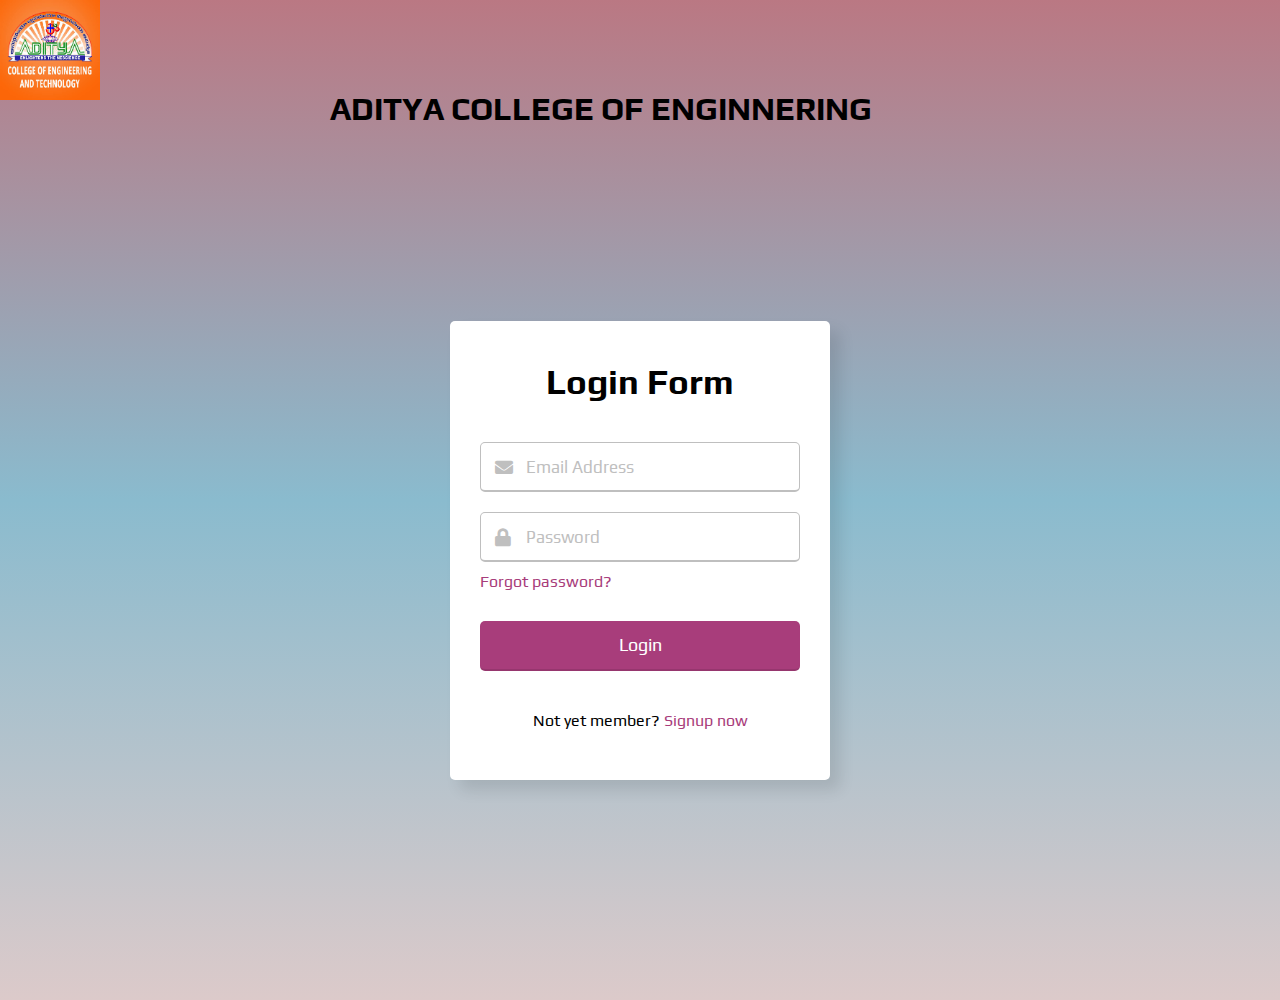
<file: frontend/professional login from/Index.html>
<!DOCTYPE html>
<html lang="en">
<head id="rapo">
  
  <meta charset="UTF-8">
  <meta name="viewport" content="width=device-width, initial-scale=1.0">
  <title>Login Form</title>
  <link rel="stylesheet" href="Style.css">
  <link rel="stylesheet" href="https://cdnjs.cloudflare.com/ajax/libs/font-awesome/5.15.3/css/all.min.css"/>
<body>
  <div id="rapo">
  <img src="adityalogo.jpg" height="100px" width="100px"><h1 class="h1tag">ADITYA COLLEGE OF ENGINNERING</h1>
  </div>
  <div class="home">
  <div class="wrapper">
    <header>Login Form</header>
    <form action="Home.html">
      <div class="field email">
        <div class="input-area">
          <input type="text" placeholder="Email Address">
          <i class="icon fas fa-envelope"></i>
          <i class="error error-icon fas fa-exclamation-circle"></i>
        </div>
        <div class="error error-txt">Email can't be blank</div>
      </div>
      <div class="field password">
        <div class="input-area">
          <input type="password" placeholder="Password">
          <i class="icon fas fa-lock"></i>
          <i class="error error-icon fas fa-exclamation-circle"></i>
        </div>
        <div class="error error-txt">Password can't be blank</div>
      </div>
      <div class="pass-txt"><a href="#">Forgot password?</a></div>
      <input type="submit" value="Login">
    </form>
    <div class="sign-txt">Not yet member? <a href="#">Signup now</a></div>
  </div>
  </div>

  <script src="Script.js"></script>

</body>
</html>
</file>
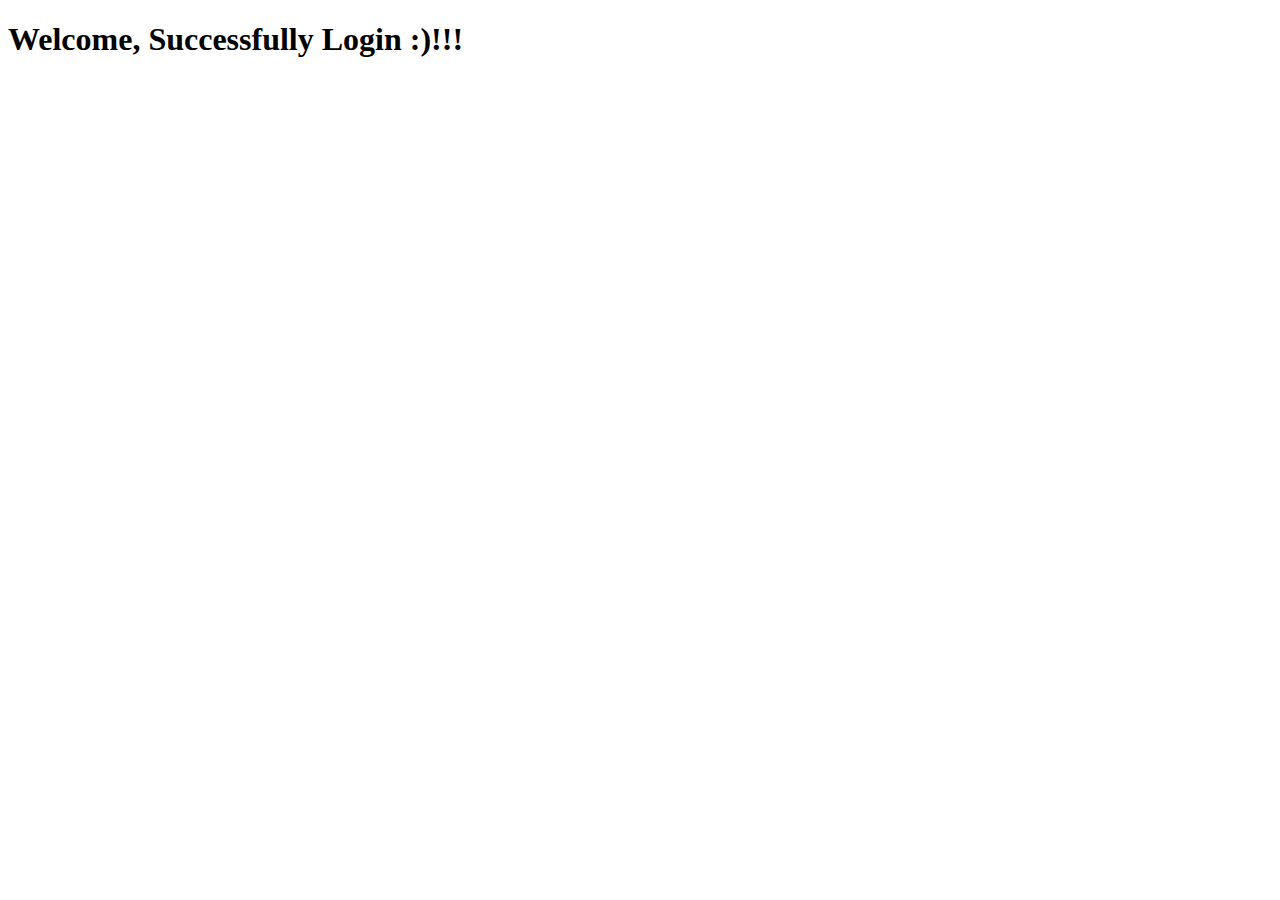
<file: frontend/professional login from/Home.html>
<!DOCTYPE html>
<html lang="en">
<head>
    <meta charset="UTF-8">
    <meta http-equiv="X-UA-Compatible" content="IE=edge">
    <meta name="viewport" content="width=device-width, initial-scale=1.0">
    <title>Home</title>
</head>
<body>
    <h1>Welcome, Successfully Login :)!!!</h1>
</body>
</html>
</file>
<file: frontend/professional login from/Style.css>
@import url('https://fonts.googleapis.com/css2?family=Play&display=swap');

*{
margin: 0;
padding: 0;
box-sizing: border-box;
font-family: 'Play', sans-serif;
}
body{
width: 100%;
background:linear-gradient(rgb(186, 120, 131),rgb(138, 187, 206),rgb(220, 202, 202));
}
.home{
width: 100%;
height: 100vh;
display: flex;
flex: auto;
align-items: center;
justify-content: center;
}
#rapo{
text-align: centre;
display: flex;
justify-content:left
}
.h1tag{
text-align:centre;
align-items: center;
position:relative;
left:230px;
top:90px;
}
::selection{
color: #fff;
background: #A83D7B;
}
.wrapper{
width: 380px;
padding: 40px 30px 50px 30px;
background: #fff;
border-radius: 5px;
text-align: center;
box-shadow: 10px 10px 15px rgba(0,0,0,0.1);
}
.wrapper header{
font-size: 35px;
font-weight: 600;
}
.wrapper form{
margin: 40px 0;
}
form .field{
width: 100%;
margin-bottom: 20px;
}
form .field.shake{
animation: shake 0.3s ease-in-out;
}
@keyframes shake {
0%, 100%{
  margin-left: 0px;
}
20%, 80%{
  margin-left: -12px;
}
40%, 60%{
  margin-left: 12px;
}
}
form .field .input-area{
height: 50px;
width: 100%;
position: relative;
}
form input{
width: 100%;
height: 100%;
outline: none;
padding: 0 45px;
font-size: 18px;
background: none;
caret-color: #A83D7B;
border-radius: 5px;
border: 1px solid #bfbfbf;
border-bottom-width: 2px;
transition: all 0.2s ease;
}
form .field input:focus,
form .field.valid input{
border-color: #A83D7B;
}
form .field.shake input,
form .field.error input{
border-color: #dc3545;
}
.field .input-area i{
position: absolute;
top: 50%;
font-size: 18px;
pointer-events: none;
transform: translateY(-50%);
}
.input-area .icon{
left: 15px;
color: #bfbfbf;
transition: color 0.2s ease;
}
.input-area .error-icon{
right: 15px;
color: #dc3545;
}
form input:focus ~ .icon,
form .field.valid .icon{
color: #A83D7B;
}
form .field.shake input:focus ~ .icon,
form .field.error input:focus ~ .icon{
color: #bfbfbf;
}
form input::placeholder{
color: #bfbfbf;
font-size: 17px;
}
form .field .error-txt{
color: #dc3545;
text-align: left;
margin-top: 5px;
}
form .field .error{
display: none;
}
form .field.shake .error,
form .field.error .error{
display: block;
}
form .pass-txt{
text-align: left;
margin-top: -10px;
}
.wrapper a{
color: #A83D7B;
text-decoration: none;
}
.wrapper a:hover{
text-decoration: underline;
}
form input[type="submit"]{
height: 50px;
margin-top: 30px;
color: #fff;
padding: 0;
border: none;
background: #A83D7B;
cursor: pointer;
border-bottom: 2px solid rgba(0,0,0,0.1);
transition: all 0.3s ease;
}
form input[type="submit"]:hover{
background: #A83D7B;
}
</file>
